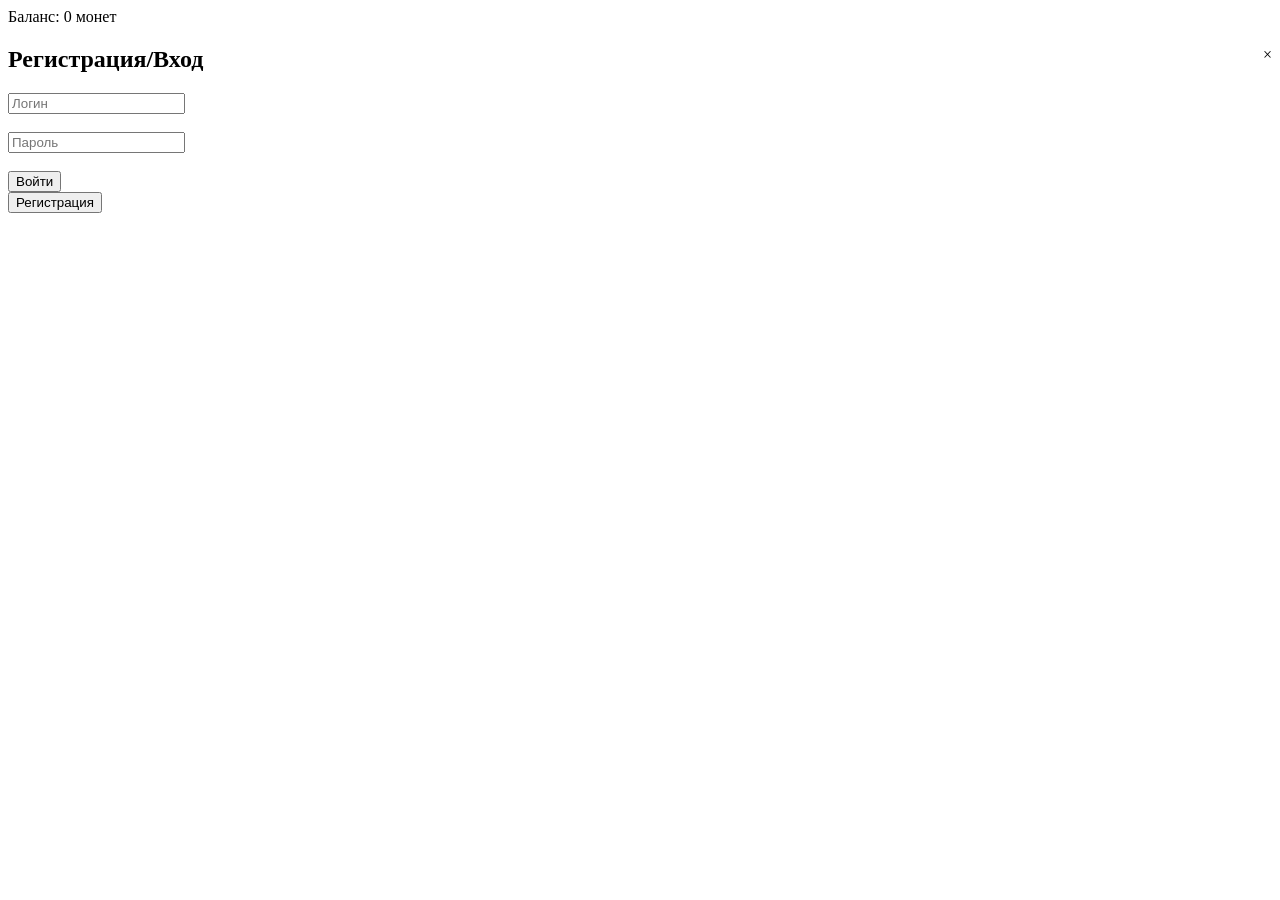
<file: index.html>
<!DOCTYPE html>
<html lang="ru">
<head>
    <meta charset="UTF-8">
    <meta name="viewport" content="width=device-width, initial-scale=1.0">
    <title>Монеты</title>
    <style>
        /* (Ваши стили тут) */
    </style>
</head>
<body>

    <div id="balance">Баланс: 0 монет</div>
    <div id="coinImage"></div>

    <!-- Модальное окно для регистрации/входа -->
    <div id="myModal" class="modal">
        <div class="modal-content">
            <span id="close" style="float: right; cursor: pointer;">&times;</span>
            <h2>Регистрация/Вход</h2>
            <form id="loginForm">
                <input type="text" id="username" placeholder="Логин" required><br><br>
                <input type="password" id="password" placeholder="Пароль" required><br><br>
                <button type="submit">Войти</button>
            </form>
            <button id="registerBtn">Регистрация</button>
        </div>
    </div>

    <script>
        let balance = 0;
        let loggedIn = false;
        let username = '';

        // Отображение баланса
        function updateBalance() {
            document.getElementById('balance').textContent = `Баланс: ${balance} монет`;
        }

        // Клик по картинке (монете)
        document.getElementById('coinImage').addEventListener('click', function() {
            if (loggedIn) {
                balance++;
                updateBalance();
                // Сохранить баланс в базе данных
                fetch('update_balance.php', {
                    method: 'POST',
                    body: JSON.stringify({ username: username, balance: balance }),
                    headers: { 'Content-Type': 'application/json' }
                }).then(response => response.text()).then(data => console.log(data));
            } else {
                document.getElementById('myModal').style.display = 'block';
            }
        });

        // Закрытие модального окна
        document.getElementById('close').onclick = function() {
            document.getElementById('myModal').style.display = 'none';
        };

        // Логин
        document.getElementById('loginForm').onsubmit = function(event) {
            event.preventDefault();
            username = document.getElementById('username').value;
            let password = document.getElementById('password').value;

            fetch('login.php', {
                method: 'POST',
                body: JSON.stringify({ username: username, password: password }),
                headers: { 'Content-Type': 'application/json' }
            }).then(response => response.json()).then(data => {
                if (data.success) {
                    loggedIn = true;
                    document.getElementById('myModal').style.display = 'none';
                    updateBalance();
                } else {
                    alert('Неверный логин или пароль');
                }
            });
        };

        // Регистрация
        document.getElementById('registerBtn').onclick = function() {
            let newUsername = prompt('Введите новый логин:');
            let newPassword = prompt('Введите новый пароль:');
            
            if (newUsername && newPassword) {
                fetch('register.php', {
                    method: 'POST',
                    body: JSON.stringify({ username: newUsername, password: newPassword }),
                    headers: { 'Content-Type': 'application/json' }
                }).then(response => response.json()).then(data => {
                    if (data.success) {
                        alert('Регистрация прошла успешно!');
                        document.getElementById('myModal').style.display = 'none';
                    } else {
                        alert('Ошибка регистрации: ' + data.message);
                    }
                });
            } else {
                alert('Пожалуйста, заполните оба поля.');
            }
        };
    </script>

</body>
</html>
</file>
